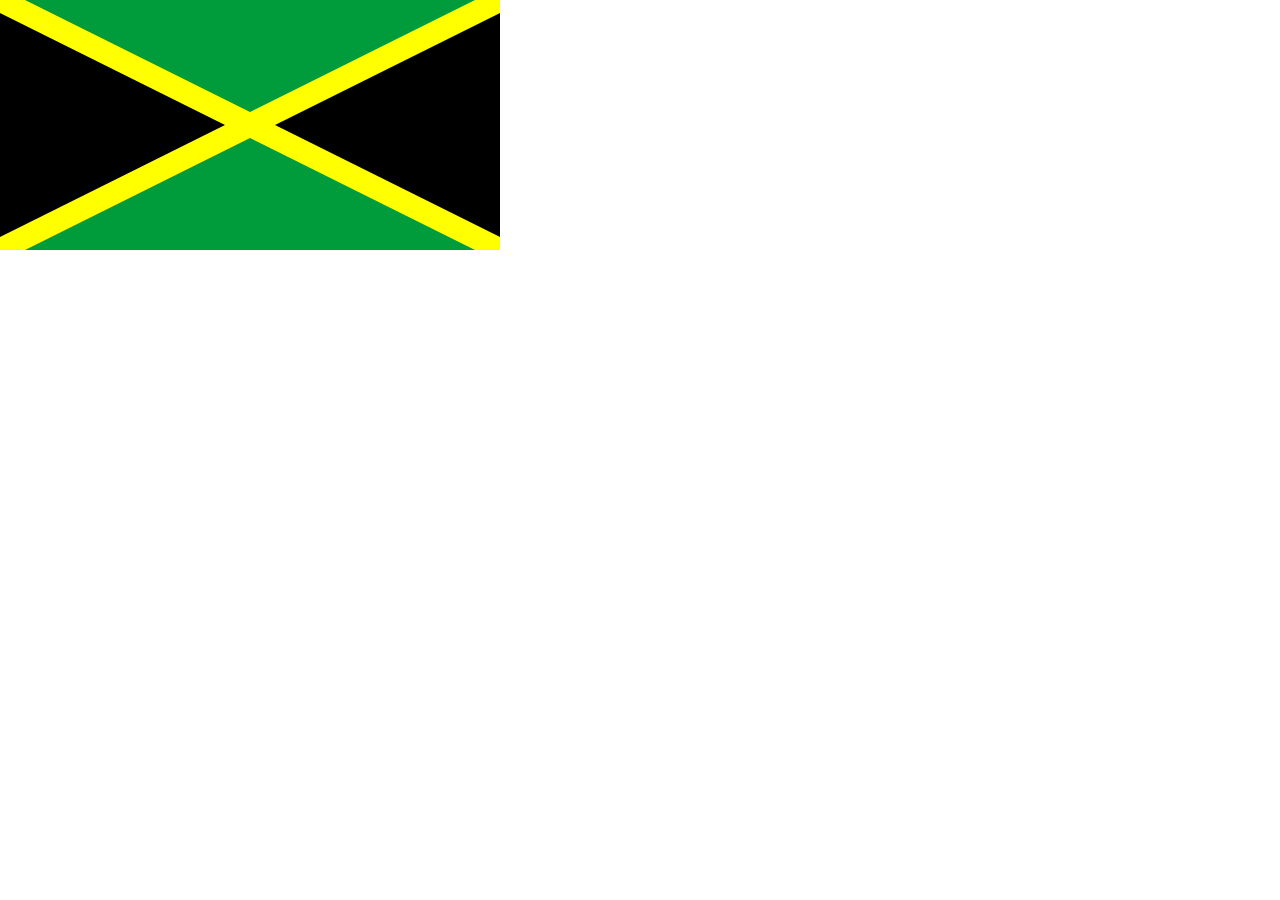
<file: Jamaican/index.html>
<!DOCTYPE html>
<html lang="en">
<head>
    <meta charset="UTF-8">
    <meta http-equiv="X-UA-Compatible" content="IE=edge">
    <meta name="viewport" content="width=device-width, initial-scale=1.0">
    <link rel="stylesheet" href="style.css">
    <title>Document</title>
</head>
<body>
    <div class="left"></div>
    <div class="right"></div> 
    <div id="jamaica">
        <div class="top"></div>
        <div class="bottom"></div>
    </div>
    <div class="british">
        <div class="topLeft"></div>
        <div class="topRight"></div>
        <div class="bottomLeft"></div>
        <div class="bottomRight"></div>
    </div>
</body>
</html>
</file>
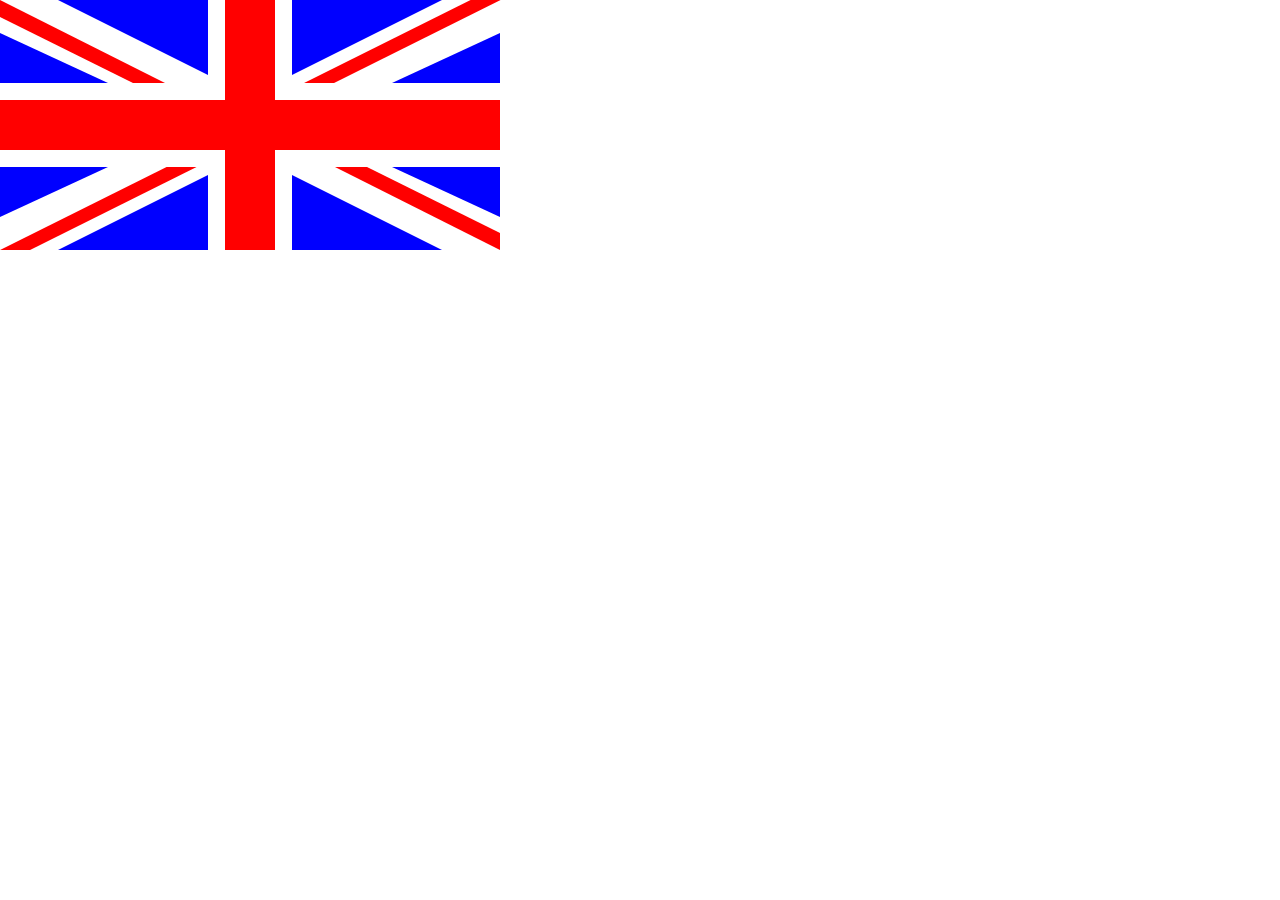
<file: UK/index.html>
<!DOCTYPE html>
<html lang="en">
<head>
    <meta charset="UTF-8">
    <meta http-equiv="X-UA-Compatible" content="IE=edge">
    <meta name="viewport" content="width=device-width, initial-scale=1.0">
    <link rel="stylesheet" href="style.css">
    <title>Document</title>
</head>
<body>
    <div class="british">
        <div class="topLeft">
            <div class="redStripe"></div>
            <div class="largeTriangle"></div>
            <div class="whiteStripe"></div>
            <div class="smallTriangle"></div>
        </div>
        <div class="topRight">
            <div class="redStripe"></div>
            <div class="largeTriangle"></div>
            <div class="smallTriangle"></div>
        </div>
        <div class="bottomLeft">
            <div class="redStripe"></div>
            <div class="largeTriangle"></div>
            <div class="smallTriangle"></div>
        </div>
        <div class="bottomRight">
            <div class="redStripe"></div>
            <div class="largeTriangle"></div>
            <div class="whiteStripe"></div>
            <div class="smallTriangle"></div>
        </div>
    </div>
</body>
</html>
</file>
<file: Jamaican/style.css>
body {
    margin: 0;
}

#jamaica {
    display: inline-block;
    width: 500px;
    height: 250px;
    background-color: yellow;
}

.top {
    width: 0;
    height: 0;
    border-left: 225px solid transparent;
    border-right: 225px solid transparent;
    border-top: 112.5px solid #009B3A;
    position: absolute;
    left: 25px;
}

.bottom {
    width: 0;
    height: 0;
    border-left: 225px solid transparent;
    border-right: 225px solid transparent;
    border-bottom: 112.5px solid #009B3A;
    position: absolute;
    left: 25px;
    top: 137.5px;
}

.left {
    width: 0;
    height: 0;
    border-top: 112.5px solid transparent;
    border-bottom: 112.5px solid transparent;
    border-left: 225px solid black;
    position: absolute;
    top: 12.5px;
}

.right {
    width: 0;
    height: 0;
    border-top: 112.5px solid transparent;
    border-bottom: 112.5px solid transparent;
    border-right: 225px solid black;
    position: absolute;
    top: 12.5px;
    left: 275px;
}
</file>
<file: UK/style.css>
body {
    margin: 0;
}

.british {
    width: 500px;
    height: 250px;
    background-color: red;
}

/* Top Left Corner */

.topLeft {
    width: 225px;
    height: 100px;
    background: white;
    position: absolute;
}

.topLeft .smallTriangle {
    height: 0;
    width: 0;
    border-right: 108.3px solid transparent;
    border-bottom: 50px solid blue;
    position: absolute;
    top: 33.333px;
}

.topLeft .largeTriangle {
    height: 0;
    width: 0;
    border-left:150px solid transparent;
    border-top: 75px solid blue;
    position: absolute;
    left: 58.3px;
}

.topLeft .redStripe{
    width: 0;
    height: 0;
    border-right: 165px solid transparent;
    border-bottom: 83.33px solid red;
    position: absolute;
}

.topLeft .whiteStripe{
    width: 0;
    height: 0;
    border-right: 133.33px solid transparent;
    border-bottom: 66.6px solid white;
    position: absolute;
    top: 16.67px;
}

/* Top Right Corner */

.topRight {
    width: 225px;
    height: 100px;
    background: white;
    position: absolute;
    left: 275px;
}

.topRight .smallTriangle {
    height: 0;
    width: 0;
    border-left: 108.3px solid transparent;
    border-bottom: 50px solid blue;
    position: absolute;
    top: 33.333px;
    right: 0;
}

.topRight .largeTriangle {
    height: 0;
    width: 0;
    border-right:150px solid transparent;
    border-top: 75px solid blue;
    position: absolute;
    right: 58.3px;
}

.topRight .redStripe{
    width: 30px;
    height: 83.33px;
    background-color: red;
    position: absolute;
    right: 83.33px;
    transform: skew(-243.5deg);
}

/* Bottom Left Corner */

.bottomLeft {
    width: 225px;
    height: 100px;
    background: white;
    position: absolute;
    top: 150px;
}

.bottomLeft .smallTriangle {
    height: 0;
    width: 0;
    border-right: 108.3px solid transparent;
    border-top: 50px solid blue;
    position: absolute;
    top: 16.67px;
}

.bottomLeft .largeTriangle {
    height: 0;
    width: 0;
    border-left: 150px solid transparent;
    border-bottom: 75px solid blue;
    position: absolute;
    right: 16.67px;
    bottom: 0;
}

.bottomLeft .redStripe{
    width: 30px;
    height: 83.33px;
    background-color: red;
    position: absolute;
    left: 83.33px;
    transform: skew(-243.5deg);
    bottom: 0;
}

/* Bottom Right Corner */

.bottomRight {
    width: 225px;
    height: 100px;
    background: white;
    position: absolute;
    top: 150px;
    left: 275px;
}

.bottomRight .smallTriangle {
    height: 0;
    width: 0;
    border-left: 108.3px solid transparent;
    border-top: 50px solid blue;
    position: absolute;
    top: 16.67px;
    right: 0;
}

.bottomRight .largeTriangle {
    height: 0;
    width: 0;
    border-right:150px solid transparent;
    border-bottom: 75px solid blue;
    position: absolute;
    left: 16.67px;
    bottom: 0;
}

.bottomRight .redStripe{
    width: 0;
    height: 0;
    border-left: 165px solid transparent;
    border-top: 83.33px solid red;
    position: absolute;
    right: 0;
    top: 16.67px;
}

.bottomRight .whiteStripe{
    width: 0;
    height: 0;
    border-left: 133.33px solid transparent;
    border-top: 66.6px solid white;
    position: absolute;
    top: 16.67px;
    right: 0;
}
</file>
